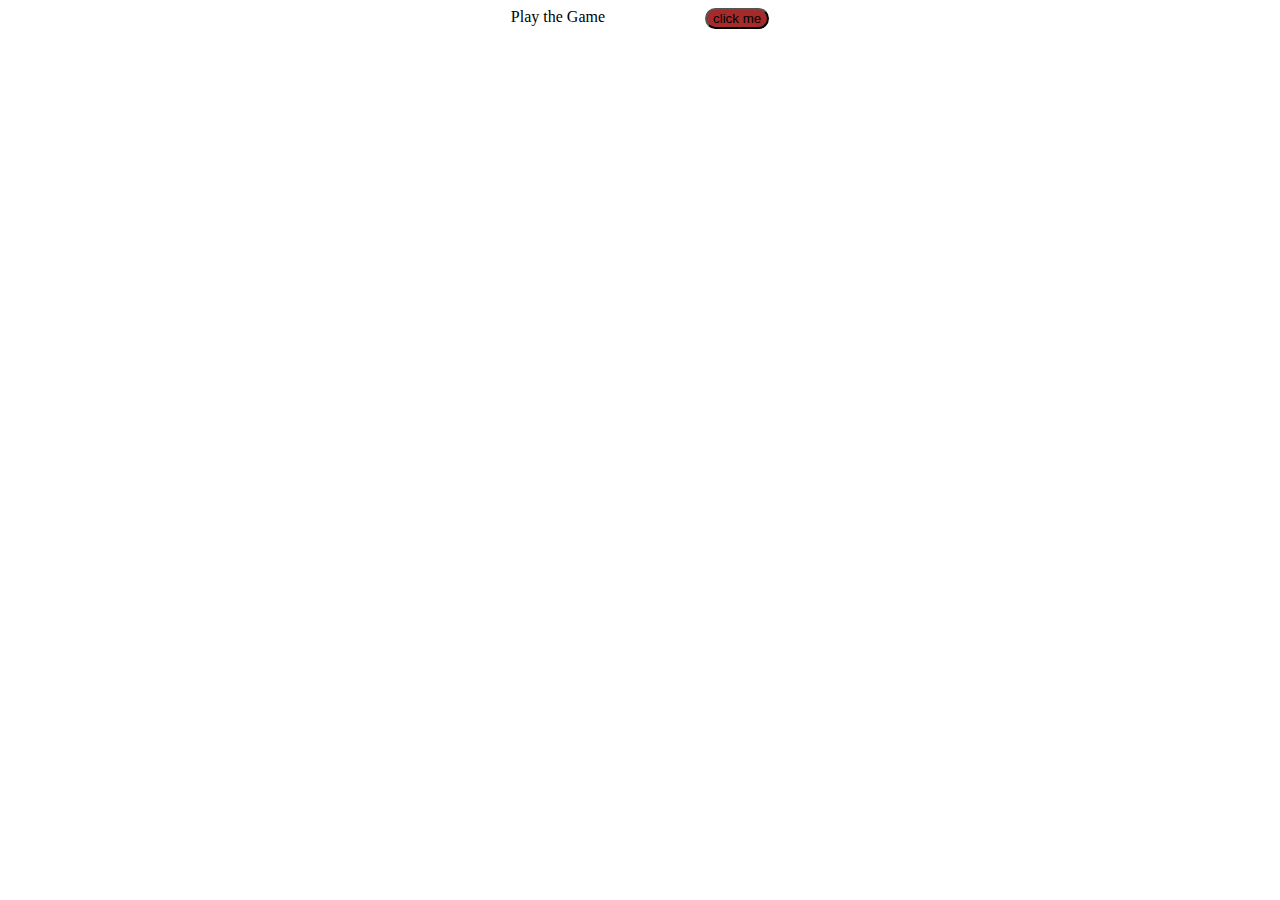
<file: index.html>
<!DOCTYPE html>
<html lang="en">
<head>
    <meta charset="UTF-8">
    <meta name="viewport" content="width=device-width, initial-scale=1.0">
    <title>Document</title>
    <link rel="stylesheet" href="style.css">
</head>
<body class="body">

<a href="tictactoe.html"> Play the Game
</a>

    <button id="toggle" > click me </button>
    <script src="index.js"></script>
</body>
</html>
</file>
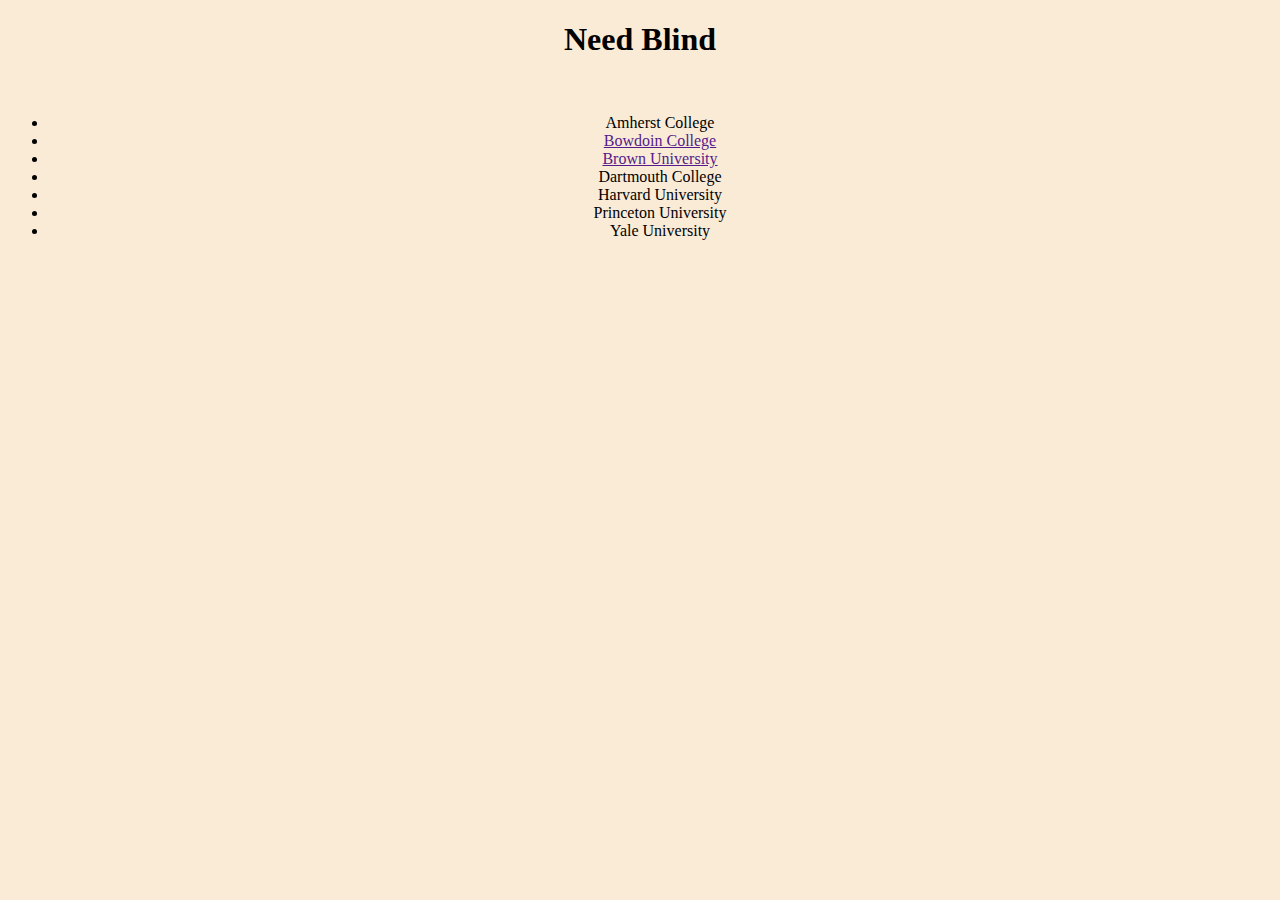
<file: collegelist.html>
<!DOCTYPE html>
<html lang="en">
<head>
    <meta charset="UTF-8">
    <meta name="viewport" content="width=device-width, initial-scale=1.0">
    <title>Document</title>
    <link rel="stylesheet" href="collegelist.css">
</head>
<body>
    <div class="needblind">
<h1> Need Blind</h1>
<br>
<ul>
<li> Amherst College</li>
<li> <a href="">Bowdoin College </a></li>
<li><a href=""> Brown University</a></li>
<li>Dartmouth College</li>
<li>Harvard University</li>
<li>Princeton University</li>
<li> Yale University</li>
</ul>

    </div>
</body>
</html>
</file>
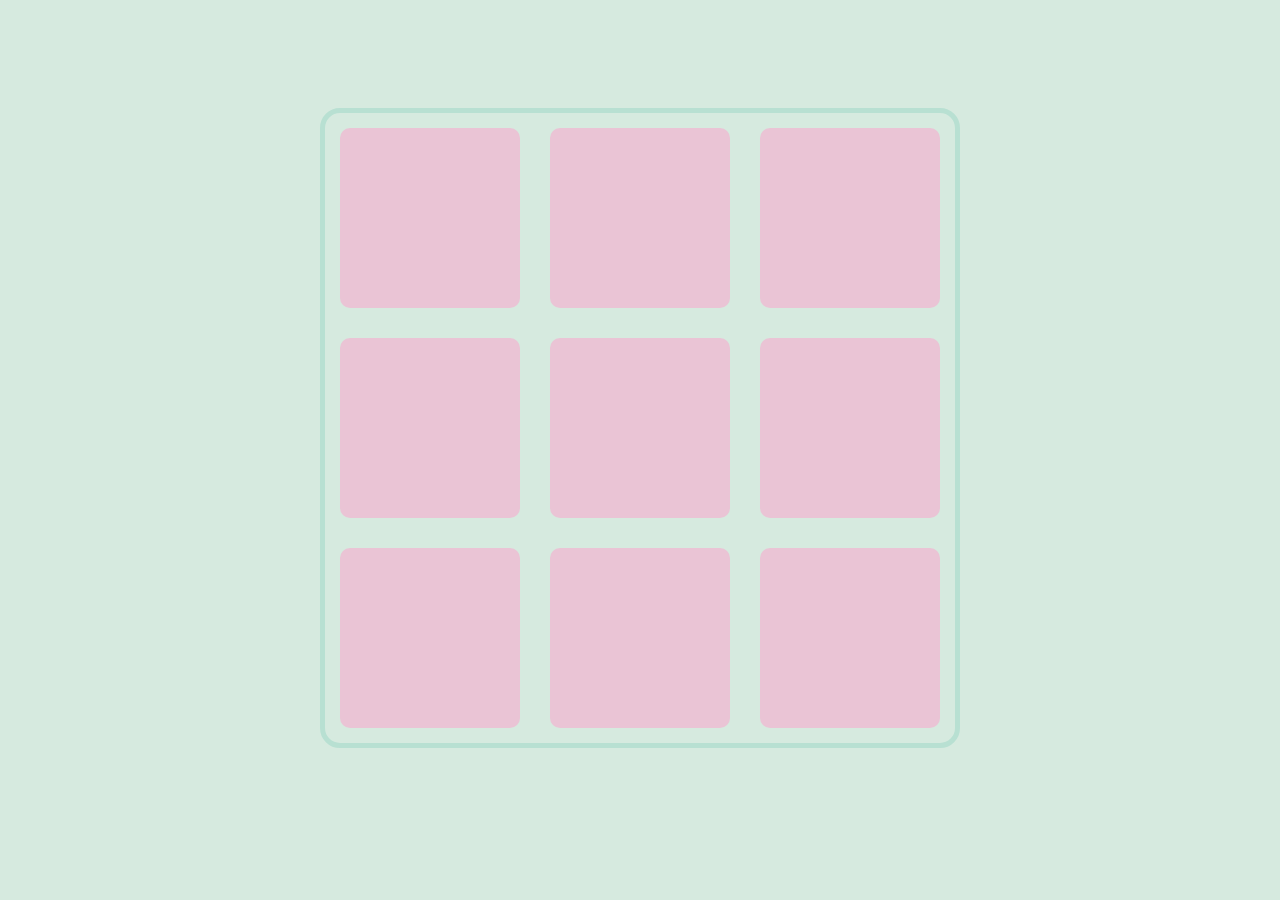
<file: tictactoe.html>
<!DOCTYPE html>
<html lang="en">
<head>
    <meta charset="UTF-8">
    <meta name="viewport" content="width=device-width, initial-scale=1.0">
    <title>Document</title>
    <link rel="stylesheet" href="ttt.css">
</head>
<body>
    <div class="pg">
<button class="button">  </button>
<button class="button">  </button>
<button class="button"> </button>
<button class="button"></button>
<button class="button"></button>
<button class="button"></button>

<button class="button"></button>
<button class="button"></button>
<button class="button"> </button>

    </div>
    <script src="ttt.js"></script>
</body>
</html>
</file>
<file: style.css>
.body{

    display: flex;
  justify-content: center;
  background-color: white;
  color: black;
  
}

.body2
{

background-color: black;
color: white;
display: flex;
  justify-content: center;

}
a
{
  text-decoration: none;
  color: black;
}
button
{
margin-left: 100px;
border-radius: 20px;
background-color: brown;
}
</file>
<file: collegelist.css>
*
{
    background-color: antiquewhite;
    text-align: center;
}
</file>
<file: ttt.css>
body
{

display: flex;
justify-content: center;
background-color: #D6EADF;
}



.pg
{
border: 5px solid #B8E0D2;
border-radius: 20px;
margin-top: 100px;

display: flex;
flex-wrap: wrap;
width: 70vmin;
height: 70vh;
justify-content: space-around;
align-content: space-around;
}
.button
{
height: 20vmin;
width: 20vmin;
background-color: #EAC4D5;
border: none;
border-radius: 10px;
font-size: 20px;
font-style: oblique;
}
</file>
